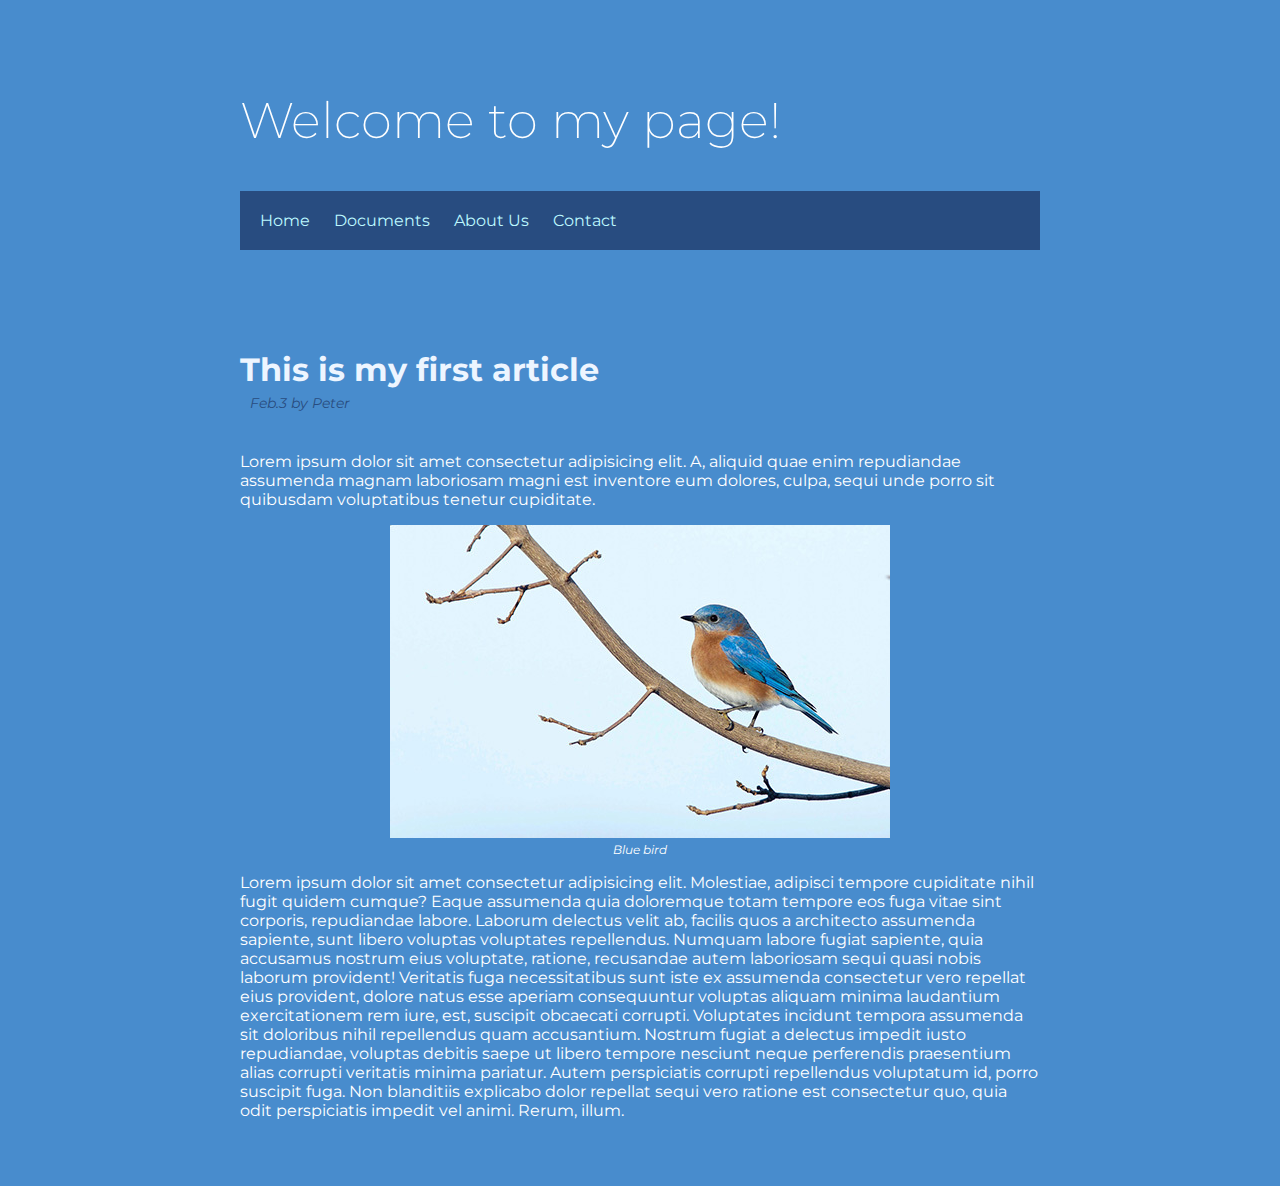
<file: Elso_weboldal/index.html>
<!DOCTYPE html>
<html lang="en">

<head>
    <meta charset="UTF-8">
    <meta http-equiv="X-UA-Compatible" content="IE=edge">
    <meta name="viewport" content="width=device-width, initial-scale=1.0">
    <title>Document</title>
    <link rel="preconnect" href="https://fonts.gstatic.com">
    <link href="https://fonts.googleapis.com/css2?family=Montserrat:wght@200;400;700&display=swap" rel="stylesheet">
    <link rel="stylesheet" href="./style.css">
</head>

<body>
    <header>
        <div class="page-title">Welcome to my page!</div>
        <nav>
            <ul class="main-menu">
                <li class="main-menu-item">
                    <!-- href attribútum mondja meg a link hova vigyen -->
                    <a href="#">Home</a>
                </li>
                <li class="main-menu-item">
                    <a href="#">Documents</a>
                </li>
                <li class="main-menu-item">
                    <a href="#">About Us</a>
                </li>
                <li class="main-menu-item">
                    <a href="#">Contact</a>
                </li>
            </ul>
        </nav>
    </header>

    <main class="main-content">
        <h1>This is my first article</h1>
        <div class="created-date">
            <time datetime="2020-02-03">Feb.3</time> by Peter

        </div>
        <p class="content-lead">
            Lorem ipsum dolor sit amet consectetur adipisicing elit. A, aliquid quae enim repudiandae assumenda magnam
            laboriosam magni est inventore eum dolores, culpa, sequi unde porro sit quibusdam voluptatibus tenetur
            cupiditate.
        </p>

        <figure class="image-container">
            <a href="./blue_bird.jpg">
                <img src="./blue_bird_sm.jpg" alt="Image of a blue bird">
            </a>
            <figcaption>Blue bird</figcaption>
        </figure>
        <p class="conten-body">
            Lorem ipsum dolor sit amet consectetur adipisicing elit. Molestiae, adipisci tempore cupiditate nihil fugit
            quidem cumque? Eaque assumenda quia doloremque totam tempore eos fuga vitae sint corporis, repudiandae
            labore. Laborum delectus velit ab, facilis quos a architecto assumenda sapiente, sunt libero voluptas
            voluptates repellendus. Numquam labore fugiat sapiente, quia accusamus nostrum eius voluptate, ratione,
            recusandae autem laboriosam sequi quasi nobis laborum provident! Veritatis fuga necessitatibus sunt iste ex
            assumenda consectetur vero repellat eius provident, dolore natus esse aperiam consequuntur voluptas aliquam
            minima laudantium exercitationem rem iure, est, suscipit obcaecati corrupti. Voluptates incidunt tempora
            assumenda sit doloribus nihil repellendus quam accusantium. Nostrum fugiat a delectus impedit iusto
            repudiandae, voluptas debitis saepe ut libero tempore nesciunt neque perferendis praesentium alias corrupti
            veritatis minima pariatur. Autem perspiciatis corrupti repellendus voluptatum id, porro suscipit fuga. Non
            blanditiis explicabo dolor repellat sequi vero ratione est consectetur quo, quia odit perspiciatis impedit
            vel animi. Rerum, illum.
        </p>
    </main>
</body>

</html>
</file>
<file: Elso_weboldal/style.css>
body {
background-color: #488ccd;
font-family: 'Montserrat', sans-serif;
width: 800px;
color: white;
/* alul fölül 0 margó, jobbra balra automatikus */
margin: 0 auto;
/* padding belső margő, befelé tolja a tartalmat */
padding: 50px;
}

.page-title {
    font-size: 50px;
    font-weight: 200;
    margin-top: 40px;
    margin-bottom: 40px;
}

.main-menu {
    background-color: #284c80;
padding: 0;
}

.main-menu-item {
    display: inline-block;
}
/* main-menu-item-en belüli a tag */
.main-menu-item a{
    text-decoration: none;
    margin-left: 20px;
    padding: 20px 0;
    color: rgb(188,248,255);
    display: block;
    }
/* hover: ha menüpont fölé visszük az egeret */
.main-menu-item a:hover {
color: white;
text-decoration: underline;
cursor: pointer;
    }

.image-container {
    /* minden ebben az elemben levő inline elemet középre igazít */
text-align: center;
}

figcaption {
    font-size: 12px;
    font-style: italic;
}

h1 {
    font-size: 35 px;
    color: rgb(237,245,255);
    margin-bottom: 5px;
    margin-top: 100px;
}

.created-date {
    margin-bottom: 40px;
    font-style: italic;
    color: #284c80;
    font-size: 14px;
    margin-left: 10px;
}
/* egyszerre két elemet választunk ki */
.conten-lead,
.content-body {
    line-height: 1.7;
}
.conten-lead {
    font-size: 25px;
    margin-bottom: 40px;
}
.content-body {
    font-size: 18px;
}
</file>
